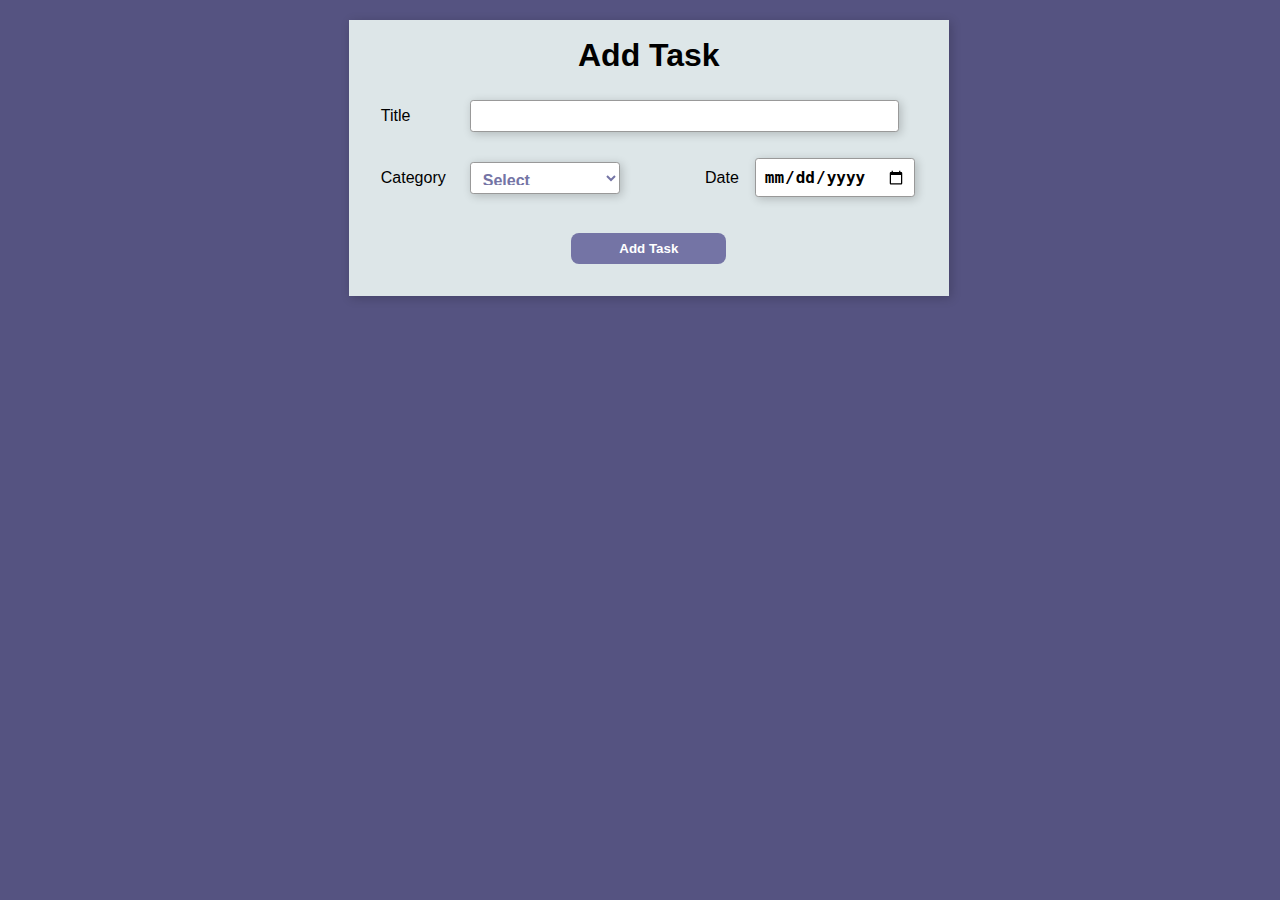
<file: t1.html>
<!DOCTYPE html>
<html lang="en">

<head>
    <meta charset="UTF-8">
    <meta name="viewport" content="width=device-width, initial-scale=1.0">
    <title>TASK MANAGER</title>
    <link rel="shortcut icon" href="title.png" type="image/png">
    <link rel="stylesheet" href="t1.css">
   
</head>

<body>
    <div class="body">
        <section class="form">
            <form onsubmit="handleAdd(event)">
                <h1>Add Task</h1>
                <div class="names">
                    <label for="name">Title</label>
                    <input id="name" class="input" type="text" style="border: 1px solid #999;">
                </div>
                
                <!-- <label for="">Description</label>
                <textarea id="title" class="input" cols="30" rows="5"></textarea> -->
                <div class="catDate">
                    <div>
                        <label for="">Category</label>
                        <select name="" id="category" style="border: 1px solid #999;">
                            <option value="0">Select</option>
                            <option value="Work">Work</option>
                            <option value="Professional">Professional</option>
                            <option value="Personal">Personal</option>
                            <option value="Study">Study</option>
                            <option value="Health">Health</option>
                        </select>
                    </div>
                    <div class="datess">
                        <label for="">Date</label>
                        <input id="date" type="date"  style="border: 1px solid #999;">
                    </div>
                </div>

                <div id="btnDiv"  style="color:blue;">
                    <button> Add Task</button>
                </div>
            </form>
        </div>
        <div id="overlay">
            <div id="modal" class="modal">
                <div class="modal_content">
                    <h1>Update Todo</h1>
                    <form onsubmit="handleSubmit2(event)">
                        <input id="id" style="display: none;" type="text">
                        <label for="">Title</label>
                        <input id="name2" class="input" type="text">
                        <!-- <label for="">Description</label>
                        <textarea id="title2" class="input" cols="30" rows="5"></textarea> -->
                        <select name="" id="category2">
                            <option value="0">Select</option>
                            <option value="Work">Work</option>
                            <option value="Professional">Professional</option>
                            <option value="Study">Study</option>
                            <option value="Health">Health</option>
                        </select>
                        <label for="">Date</label>
                        <input id="date2" type="date">
                        <div>
                            <button onclick="handleUpdate()" id="confirm"> Update </button>
                            <button onclick="handleModal()" id="danger"> Cancel </button>
                        </div>
                    </form>
                </div>
            </div>
        </div>
        <section id="todos" style="display: none;">
            <section class="table_container">
                <table>
                    <thead>
                        <tr>
                            <th style="width: 5%;"></th>
                            <!-- <th style="width: 10%;">No</th> -->
                            <!-- <th style="width: 0.1%;"></th> -->
                            <!-- <th style="width: 20%;">Sr No.</th> -->
                            <!-- <th style="width: 20%;">Description</th> -->
                            <!-- <th style="width: 10%;">Title</th> -->
                            <!-- <th style="width: 10%;">Category</th> -->
                           
                            <th style="width: 20%;"></th>
                            <th style="width: 20%;">
                                <div id="feature" style="display: flex; align-items: center; gap: 1rem;">
                                    <!-- Add the search input -->
                                    <input id="query" type="text" placeholder="Search by Title">
                                    <button onclick="handleSearch()" class="btn btn-primary">Search</button>
                                </div>
                            </th>
                            <th style="width: 10%;">
                                <label for="date_cat">Sort by Date:</label>
                                <select id="date_cat" onchange="sortDate()">
                                    <option value="0">Select</option>
                                    <option value="asc">Ascending</option>
                                    <option value="desc">Descending</option>
                                </select>
                            </th>
                            
                        </tr>
                    </thead>
                    <tbody>
                    </tbody>
                </table>
            </section>
        </section>
        
    </div>

    <script src="t1.js" type="text/javascript"></script>

</body>

</html>
</file>
<file: t1.css>
html {
    height: 62.5%;
}

:root {
    --primary: rgb(116, 116, 165);
    --secondary: #fdfd96;
    --danger:rgb(185, 73, 73);
    --shadow: rgba(0, 0, 0, 0.2);
    --green: rgb(76, 241, 5);
    --black: rgb(42, 42, 143);
    --blue: #dde6e8;
    --pink: rgb(200, 170, 230);
    --baby-powder: #f0f4efff;
    --sage: rgb(229, 212, 27);
}

* {
    margin: 0;
    padding: 0;
    box-sizing: border-box;
}

body {
    font-family: "Segoe UI", Tahoma, Geneva, Verdana, sans-serif;
    /* background-image: url(imgg.jpg); */
    /* background-repeat: no-repeat; */
    /* background-size:100% 100%; */
    /* background-size: cover; */
    /* background-attachment:fixed; */
    /* background-position:center; */
    background-color:rgb(85, 83, 129);
    height:100vh;
    min-height: 100vh;
}
.body {
    padding: 20px 60px;
}
nav {
    display: flex;
    justify-content: space-around;
    align-items: center;
    padding: 1rem 2rem;
    box-shadow: 2px 2px 10px var(--shadow);
}
nav ul {
    display: flex;
    gap: 1rem;
}
nav ul li {
    list-style: none;
    cursor: pointer;
}

.form{
    display: flex;
    float:right;
    /* justify-content: center; */
    /* align-items: center; */
    width: 82%;
}

.form form {
    margin-left:80px;
    display: flex;
    flex-direction: column;
    background-color: var(--blue);
    gap: 1rem;
    width: 82%;
    padding: 2rem;
    box-shadow: 2px 2px 10px var(--shadow);
    max-width:600px;
}
.form form h1{
    margin-top: -15px;
    text-align:center;
}
.form form .input {
    /* display: flex; */
    /* flex-direction: column; */
    /* gap: 5px; */
    padding: 0.4rem;
    margin-top: 10px;
    margin-bottom:10px;
    margin-left:55px;
    border: none;
    outline: none;
    border-radius: 0.2rem;
    width:80%;
    height: 32px;
    box-shadow: 2px 2px 10px var(--shadow);
}
#category{
    margin-left:8px;
    height: 32px;
    width:150px;
}
.datess{
    margin-right:2px;
}
#btnDiv{
    display: flex;
    justify-content: center;
    align-items: center;
    gap: 1rem;
    width: 100%;
}
.form form div button {
    padding: 0.5rem 3rem;
    margin-top: 20px;
    border: none;
    outline: none;
    border-radius: 0.5rem;
    background-color: var(--primary);
    color: white;
    font-weight: bold;
    cursor: pointer;
}
.catDate{
    display: flex;
    justify-content: space-between;
    align-items: center;
}

.catDate div{
    display: flex;
    gap: 1rem;
    justify-content: center;
    align-items: center;
}
select {
    padding: 0.5rem;
    border: none;
    outline: none;
    border-radius: 0.2rem;
    box-shadow: 2px 2px 10px var(--shadow);
    cursor: pointer;
    font-size: 1rem;
    font-weight: bold;
    color: var(--primary);
    background-color: white;
}
#date {
    color: black;
    font-weight: bold;
    font-size: 1rem;
    padding: 0.5rem;
    border: none;
    outline: none;
    border-radius: 0.2rem;
    box-shadow: 2px 2px 10px var(--shadow);
    cursor: pointer;
    font-size: 1rem;
    font-weight: bold;
    background-color: white;
}
#date2 {
    color: black;
    font-weight: bold;
    font-size: 1rem;
    padding: 0.5rem;
    border: none;
    outline: none;
    border-radius: 0.2rem;
    box-shadow: 2px 2px 10px var(--shadow);
    cursor: pointer;
    font-size: 1rem;
    font-weight: bold;
    background-color: white;
}

/* features */
#feature {
    margin: 2rem 0 2rem 0;
    padding: 0rem 2.5rem;
    display: flex;
    justify-content: space-between;
}

#feature .header{
   margin-left:20px;
}

#feature .header h1{
    animation-name: heartBeat;
    animation-iteration-count: infinite;
    animation-delay: 2s;
}

#feature input {
    padding: 0.5rem;
    border: none;
    outline: none;
    border-radius: 0.2rem;
    width: 20rem;
    box-shadow: 2px 2px 10px var(--shadow);
    cursor: pointer;
    font-size: 1rem;
    font-weight: bold;
    background-color: white;
}

#feature input::placeholder {
    font-size: 0.8rem;
}
#feature button {
    padding: 0.5rem 2rem;
    border: none;
    outline: none;
    border-radius: 0.2rem;
    background-color: var(--primary);
    color: white;
    font-weight: bold;
    cursor: pointer;
    margin-left: 1rem;
}

/* table container */
.table_container {
    width: 50%;
    float:right;
    margin-top: 40px;
    margin-right: 85px;
    /* margin-left:200px; */
    display: flex;
    flex-direction: column;
    background-color: var(--blue);
    gap: 1rem;
    padding: 1rem;
    box-shadow: 2px 2px 10px var(--shadow);
    max-height:250px;
    overflow-y:scroll;
    min-width:1100px;
}
.table_container::-webkit-scrollbar {
    display: none;
  }
table,
thead,
tr,
th {
    border-collapse: collapse;
    border-bottom: 1px solid black;
}
table,
tbody,
tr,
td {
    border-collapse: collapse;
    color: var(--primary);
}
table thead th {
    padding: 0.5rem;
}
table tbody tr {
    background-color: white;
}
table tbody tr td {
    padding: 0.5rem;
    text-align: center;
    border-bottom: 1px solid black;
}
table tbody tr:nth-child(even) {
    background-color: #f5f5f5;
}
table tbody tr:nth-child(odd) {
    background-color: white;
    cursor: pointer;
}
table tbody tr:hover {
    background-color: rgb(242, 242, 249);
    cursor: pointer;
}
table tbody tr td button {
    padding: 0.5rem 2rem;
    border: none;
    outline: none;
    border-radius: 0.2rem;
    background-color: var(--danger);
    color: white;
    font-weight: bold;
    cursor: pointer;
}

/* modal */
.modal {
    position: fixed;
    right: 0;
    bottom: 0;
    top: 0;
    left: 0;
    width: 100%;
    height: 100vh;
    background-color: rgba(0, 0, 0, 0.5);
    display: none;
    justify-content: center;
    align-items: center;
    z-index: 10;
}
#active {
    display: flex;
}
 
.modal .modal_content {
    width: 40rem;
    background-color: white;
    padding: 2rem;
    background-color: var(--blue);
    border-radius: 0.2rem;
    box-shadow: 2px 2px 10px var(--shadow);
}

.modal .modal_content h1 {
    margin-bottom: 2rem;
}

.modal .modal_content form {
    display: flex;
    flex-direction: column;
    gap: 1rem;
    width: 35rem;
    padding: 2rem;
    box-shadow: 2px 2px 10px var(--shadow);
}

.modal .modal_content form .input {
    display: flex;
    flex-direction: column;
    gap: 5px;
    padding: 0.4rem;
    border: none;
    outline: none;
    border-radius: 0.2rem;
    box-shadow: 2px 2px 10px var(--shadow);
}
.modal .modal_content form div button {
    padding: 0.5rem 2rem;
    border: none;
    outline: none;
    border-radius: 0.2rem;
    background-color: var(--primary);
    color: white;
    font-weight: bold;
    cursor: pointer;
} 
#confirm {
    background-color: var(--green);
}
#danger {
    background-color: var(--danger);
}
#update {
    background-color: var(--sage) !important;
    color: black;
}

.btn_container {
    display: flex;
    justify-content: center;
    align-items: center;
    gap: 1rem;
}

/* Existing CSS styles */

/* Add these media queries at the end of your existing CSS */

/* For screens with maximum width of 768px (tablets and mobiles) */
@media screen and (max-width: 768px) {
    .body {
        padding: 20px;
    }
    .form form {
        width: 100%;
        margin-left: 0;
    }
    .catDate {
        flex-direction: column;
        gap: 20px;
    }
    .catDate div:last-child {
        gap: 20px;
        flex-direction: column;
    }
    .table_container {
        width: 100%;
    }
    #feature {
        flex-direction: column;
        gap: 1rem;
        align-items: flex-start;
    }
    #feature input {
        width: 100%;
        margin-bottom: 10px;
    }
    #feature .header {
        margin-left: 0;
        text-align: center;
    }
    #feature button {
        margin-left: 0;
        width: 100%;
    }
    .modal .modal_content {
        width: 100%;
        padding: 2rem 1rem;
    }
    .modal .modal_content form {
        width: 100%;
        padding: 0.5rem;
    }
}

/* Additional media query for smaller screens */
@media screen and (max-width: 480px) {
    .form form .input,
    #category,
    #date,
    #date2 {
        width: 100%;
    }
}
@media screen and (max-width: 768px) {
    .body {
        padding: 20px;
    }
    .form {
        padding: 20px;
    }
    .form form {
        margin-left: 0;
    }
    .form form .input,
    #category,
    #date,
    #date2 {
        width: 100%;
        margin-left: 0;
    }
    .catDate,
    .catDate div:last-child {
        flex-direction: column;
        gap: 20px;
    }
    .table_container {
        width: 100%;
        margin-right: 0;
        margin-left: 0;
    }
    #feature {
        flex-direction: column;
        gap: 1rem;
        align-items: flex-start;
    }
    #feature input {
        width: 100%;
        margin-bottom: 10px;
    }
    #feature .header {
        margin-left: 0;
        text-align: center;
    }
    #feature button {
        margin-left: 0;
        width: 100%;
    }
    .modal .modal_content {
        width: 100%;
        padding: 2rem 1rem;
    }
    .modal .modal_content form {
        width: 100%;
        padding: 0.5rem;
    }
}

/* Additional media query for smaller screens */
@media screen and (max-width: 480px) {
    .form form .input,
    #category,
    #date,
    #date2 {
        width: 100%;
    }
}
</file>
